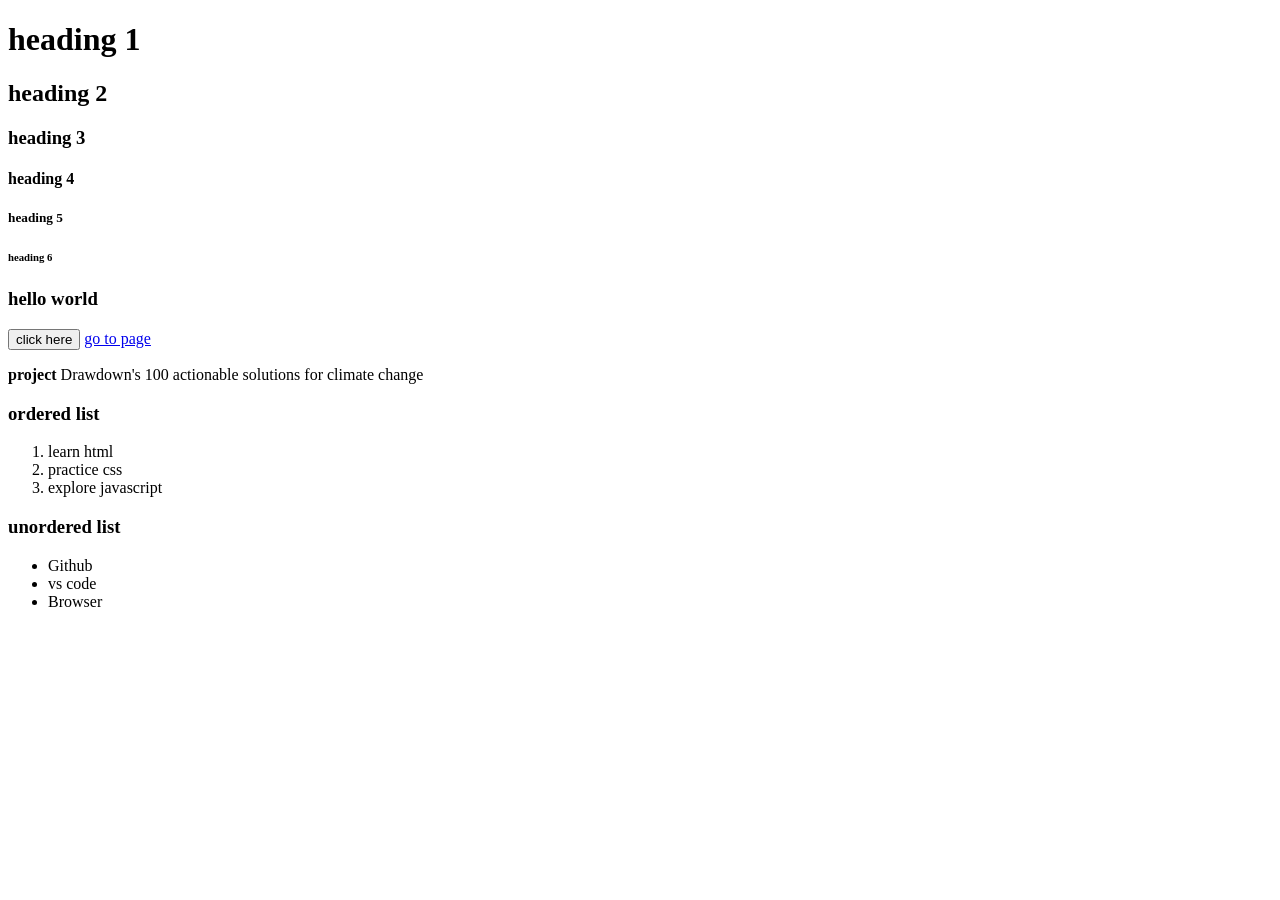
<file: index.html>
<!DOCTYPE html>
<html>
    <head> 
        <title> my first web page</title>
    </head>
    <body>
         <h1> heading 1 </h1>
         <h2> heading 2 </h2>
         <h3> heading 3 </h3>
         <h4> heading 4 </h4>
         <h5> heading 5 </h5>
         <h6> heading 6 </h6>

         <h3> hello world </h3>

         <button> click here </button> 

         <a href="page.html" target ="_self">go to page </a>

         <p><b>project</b> Drawdown's 100 actionable solutions for climate change </p>

         <h3> ordered list</h3>
         <ol>
            <li> learn html</li>
            <li> practice css </li>
            <li> explore javascript </li>
         </ol>

         <h3> unordered list </h3>
         <ul>
            <li> Github  </li>
            <li> vs code </li>
            <li> Browser </li>
         </ul>


    </body>
    
    
</html>
</file>
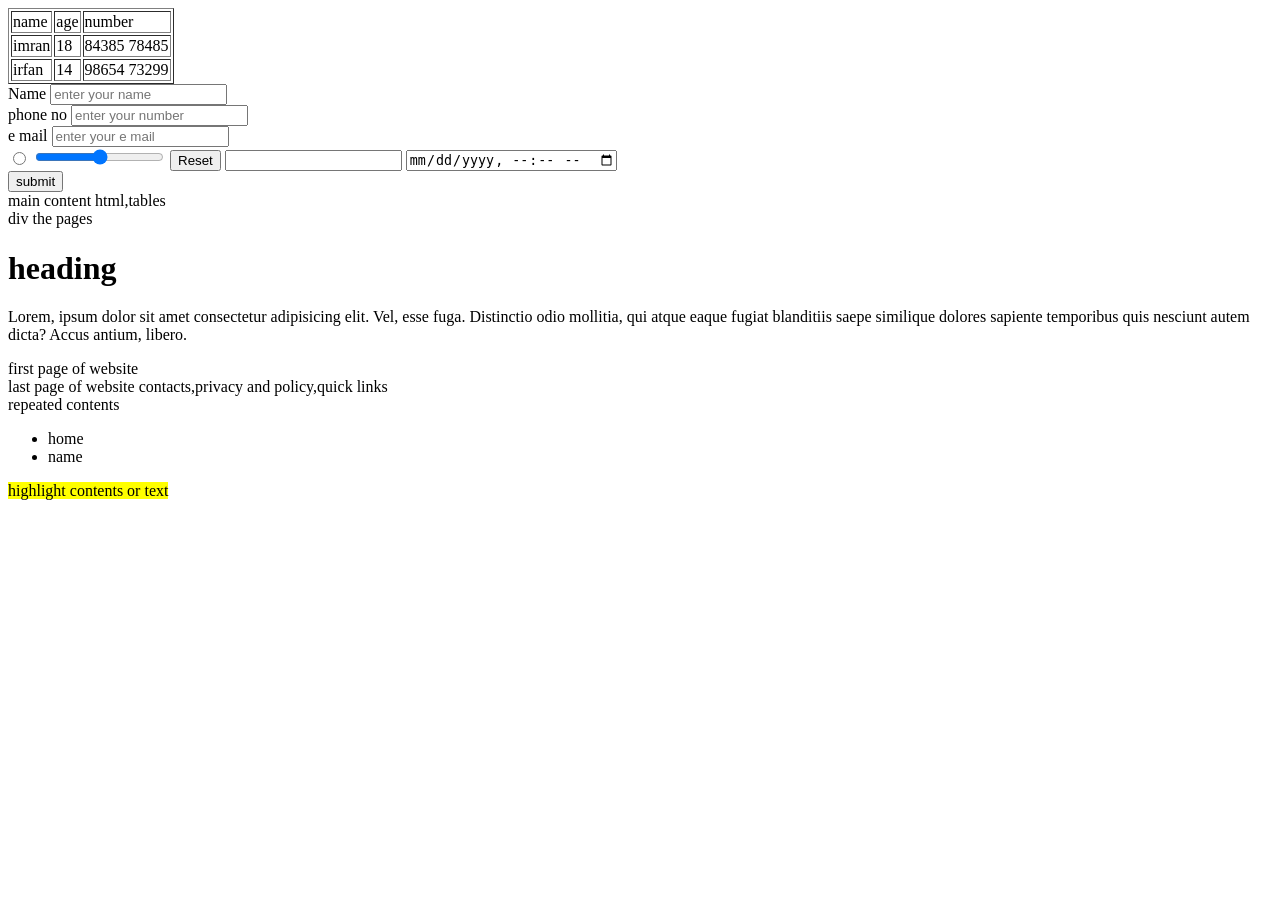
<file: day-2.html>
<!DOCTYPE html>
<html lang="en">
<head>
    <meta charset="UTF-8">
    <meta name="viewport" content="width=device-width, initial-scale=1.0">
    <title>day-2.html</title>
    <meta name="description" content="forms and tables">
    <meta name="keywords" content="html,forms,tables">
    <meta name="author" content="Mohamed imran J">
    <link rel="icon" href="/html.png">
<body>
    <table border="">
        <tr > 
            <td> name </td>
            <td> age </td>
            <td> number </td>
        </tr>
         <tr> 
            <td> imran </td>
            <td> 18 </td>
            <td>84385 78485</td>
        </tr>
         <tr> 
            <td> irfan </td>
            <td> 14 </td>
            <td> 98654 73299</td>
        </tr>
    </table>
     <form action="">
        <label for="name">Name </label>
        <input type="text" name="name" placeholder="enter your name"><br>
        <label for="phn no">phone no </label>
        <input type="number" name="phn no" placeholder="enter your number"><br>
        <label for="email">e mail </label>
        <input type="email" placeholder="enter your e mail"><br>
        <input type="radio">
        <input type="range">
        <input type="reset">
        <input type="datetime">
        <input type="datetime-local"><br>
        <button type="submit">submit</button>
     </form>
     <main>
        main content html,tables
     </main>
     <section>
        div the pages 
     </section>
    <div>
        <h1> heading </h1>
         <p>Lorem, ipsum dolor sit amet consectetur adipisicing elit. Vel, esse fuga. Distinctio odio mollitia, qui atque eaque fugiat blanditiis saepe similique dolores sapiente temporibus quis nesciunt autem dicta? Accus
            antium, libero.
         </p>
    </div>
    <header>
       first page of website
    </header>
    <footer>
        last page of website
        contacts,privacy and policy,quick links
    </footer>
    <article>
        repeated contents
    </article>
    <nav>
        <ul>
            <li> home</li>
            <li> name</li>
        </ul>
    </nav>
    <mark>
        highlight contents or text
    </mark>
</body>
</html>
</file>
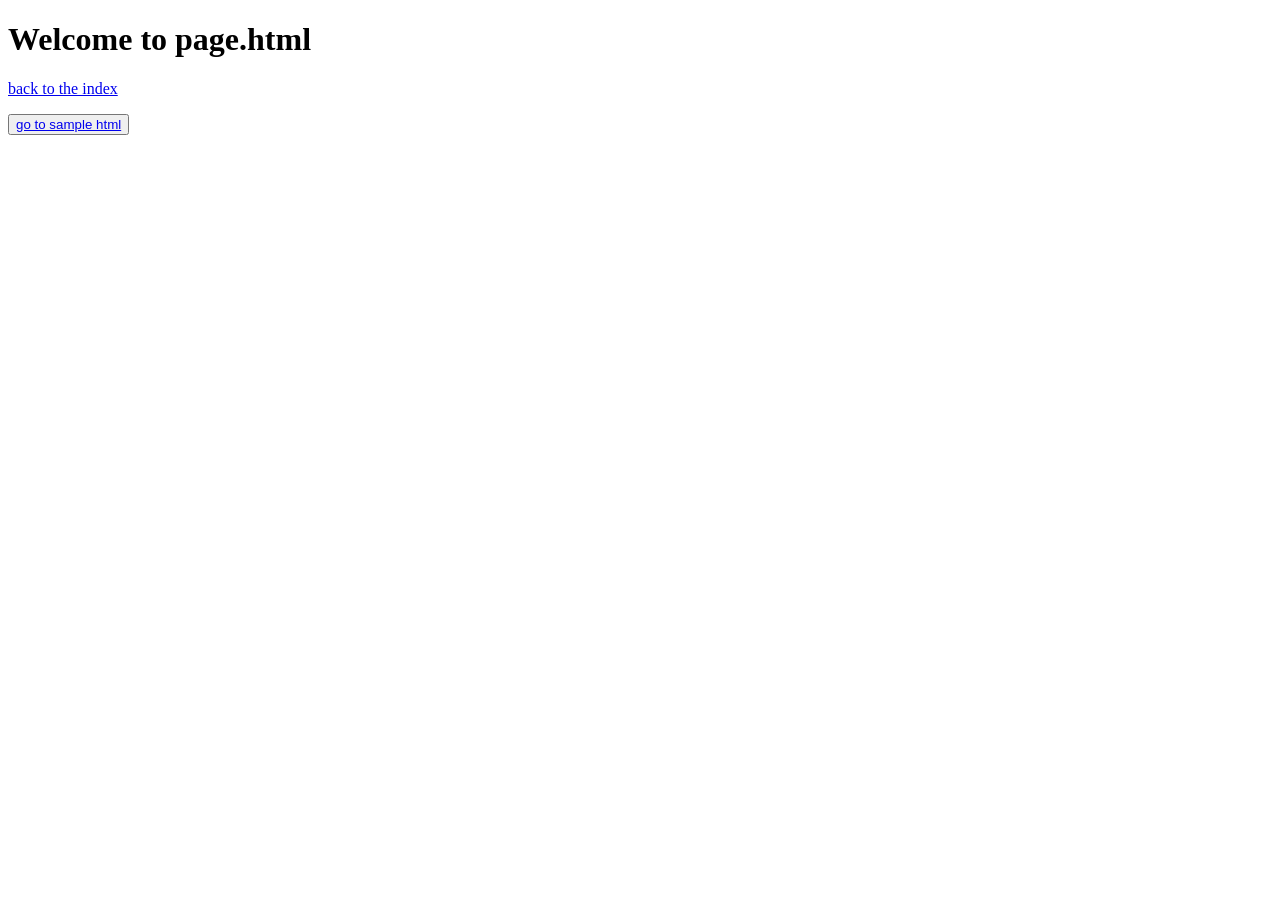
<file: page.html>
<!DOCTYPE html>
<html>
    <head>
        <title> page </title>
    </head>
    <body> 
        <h1> Welcome to page.html </h1>
         <p> <a href="index.html"> back to the index </a></p>
         <button> <a href="sample.html"> go to sample html</a></button>
    </body>
    
</html>
</file>
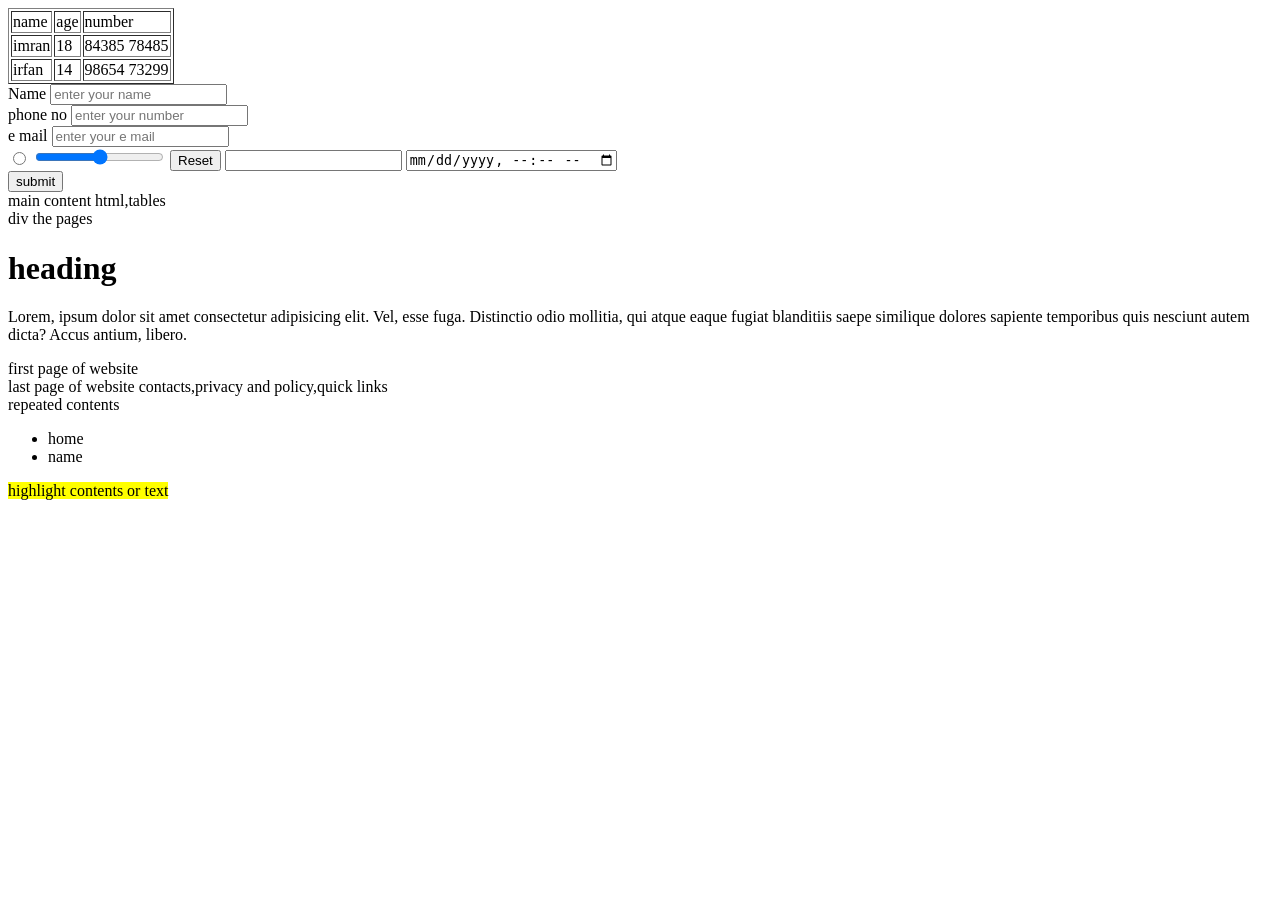
<file: html/day-2.html>
<!DOCTYPE html>
<html lang="en">
<head>
    <meta charset="UTF-8">
    <meta name="viewport" content="width=device-width, initial-scale=1.0">
    <title>day-2.html</title>
    <meta name="description" content="forms and tables">
    <meta name="keywords" content="html,forms,tables">
    <meta name="author" content="Mohamed imran J">
    <link rel="icon" href="../assets/html.png">
<body>
    <table border="">
        <tr > 
            <td> name </td>
            <td> age </td>
            <td> number </td>
        </tr>
         <tr> 
            <td> imran </td>
            <td> 18 </td>
            <td>84385 78485</td>
        </tr>
         <tr> 
            <td> irfan </td>
            <td> 14 </td>
            <td> 98654 73299</td>
        </tr>
    </table>
     <form action="">
        <label for="name">Name </label>
        <input type="text" name="name" placeholder="enter your name"><br>
        <label for="phn no">phone no </label>
        <input type="number" name="phn no" placeholder="enter your number"><br>
        <label for="email">e mail </label>
        <input type="email" placeholder="enter your e mail"><br>
        <input type="radio">
        <input type="range">
        <input type="reset">
        <input type="datetime">
        <input type="datetime-local"><br>
        <button type="submit">submit</button>
     </form>
     <main>
        main content html,tables
     </main>
     <section>
        div the pages 
     </section>
    <div>
        <h1> heading </h1>
         <p>Lorem, ipsum dolor sit amet consectetur adipisicing elit. Vel, esse fuga. Distinctio odio mollitia, qui atque eaque fugiat blanditiis saepe similique dolores sapiente temporibus quis nesciunt autem dicta? Accus
            antium, libero.
         </p>
    </div>
    <header>
       first page of website
    </header>
    <footer>
        last page of website
        contacts,privacy and policy,quick links
    </footer>
    <article>
        repeated contents
    </article>
    <nav>
        <ul>
            <li> home</li>
            <li> name</li>
        </ul>
    </nav>
    <mark>
        highlight contents or text
    </mark>
</body>
</html>
</file>
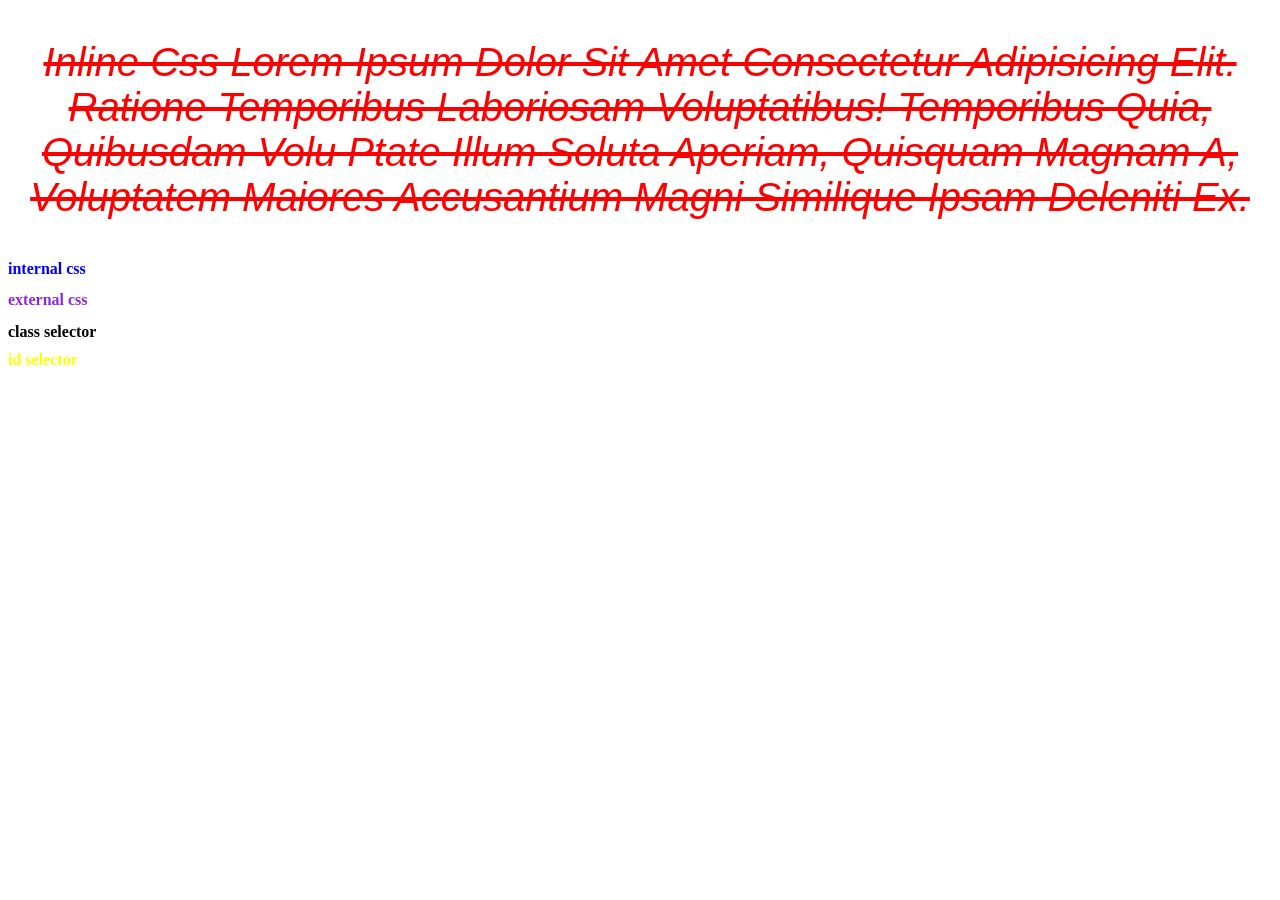
<file: html/day-5.html>
<!DOCTYPE html>
<html lang="en">
<head>
    <meta charset="UTF-8">
    <meta name="viewport" content="width=device-width, initial-scale=1.0">
    <title>day-5</title>
    <link rel="stylesheet" href="../css/style.css">
    <style>
        h1{
            color: blue;
            text-align: left;
            font-size: medium;
        }
    </style>
</head>
<body>
    <!-- inline css
         internal css 
         external css  -->
  <p style="color: red;" > Inline css Lorem ipsum dolor sit amet consectetur adipisicing elit. Ratione temporibus laboriosam voluptatibus! Temporibus quia, quibusdam volu
    ptate illum soluta aperiam, quisquam magnam a, voluptatem maiores accusantium magni similique ipsam deleniti ex. </p>
  <h1> internal css</h1>
  <h2> external css</h2>
  <h1 class="hi">class selector</h1>
   <h1 id="hello">id selector</h1>
  
</body>
</html>
</file>
<file: css/style.css>
h2{
    color: blueviolet;
    text-align: left;
    font-size: medium;
}
.hi{
    color: black;
}
#hello{
    color: yellow;
}
p{
    font-size: 40px;
    font-family: Arial, Helvetica, sans-serif;
    font-weight: 400;
    font-style: oblique;
    text-align: center;
    text-decoration: line-through;
    text-transform: capitalize;
    line-height: normal;
}
</file>
